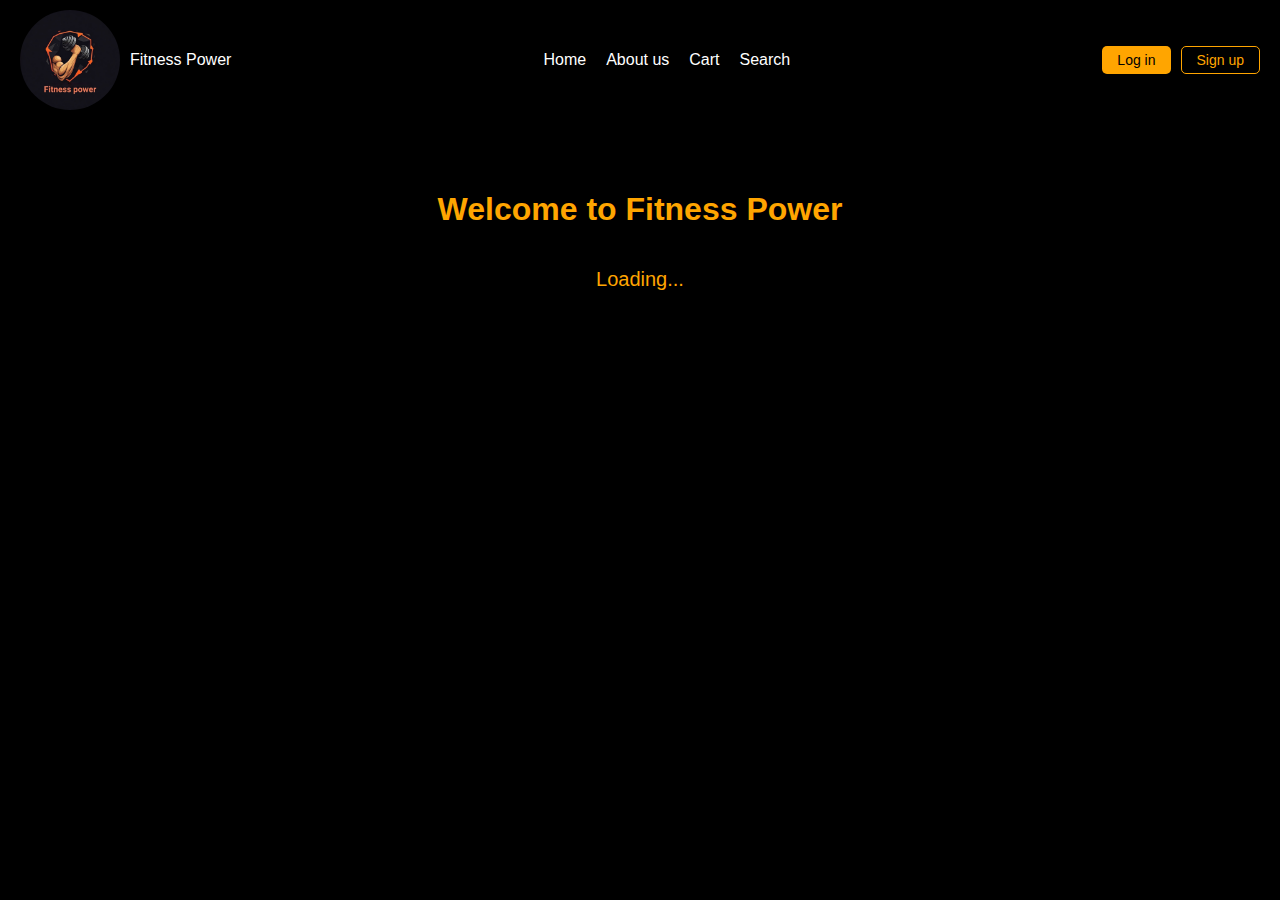
<file: index.html>
<!DOCTYPE html>
<html lang="en">
  <head>
    <meta charset="UTF-8" />
    <meta name="viewport" content="width=device-width, initial-scale=1.0" />
    <link rel="stylesheet" href="./css/index.css" />
    <title>Fitness Power - Full App</title>
  </head>
  <body>
    <!-- الشريط العلوي -->
    <header class="navbar">
      <div class="logo">
        <img src="./image/IMG-20241125-WA0006.jpg" alt="Fitness Power" />
        <span>Fitness Power</span>
      </div>
      <nav>
        <a href="/" onclick="showHome()">Home</a>
        <a href="/about.html">About us</a>
        <a href="/cart.html">Cart</a>
        <a href="/search.html">Search</a>
      </nav>
      <div class="buttons" id="auth-buttons">
        <button class="login-btn" onclick="showLogin()">Log in</button>
        <button class="signin-btn" onclick="showRegister()">Sign up</button>
      </div>
      <div class="buttons hidden" id="user-buttons">
        <a class="profile-btn" href="./profile.html">Profile</a>
        <button class="logout-btn" onclick="handleLogout()">Log out</button>
      </div>
    </header>

    <!-- الصفحة الرئيسية -->
    <main class="home-container" id="home-container">
      <h1>Welcome to Fitness Power</h1>
      <div class="category-container"></div>
      <div class="loading" id="loading">Loading...</div>
    </main>

    <!-- Login Form -->
    <main class="container hidden" id="login-container">
      <p>
        Don't have an account? <a href="#" onclick="showRegister()">Sign up</a>
      </p>
      <h1>Log in</h1>
      <form id="login-form">
        <div class="input-group">
          <input
            type="text"
            id="login-email"
            placeholder="Email"
            autocomplete="email"
            required
          />
        </div>
        <div class="input-group">
          <input
            type="password"
            id="login-password"
            placeholder="Password"
            required
          />
        </div>
        <p class="error-message" id="login-error"></p>
        <span class="loading" id="loading2">Loading...</span>
        <button type="submit" class="btn">Log in</button>
      </form>
    </main>

    <!-- Sign Up Form -->
    <main class="container hidden" id="register-container">
      <p>
        Already have an account? <a href="#" onclick="showLogin()">Log in</a>
      </p>
      <h1>Sign in</h1>
      <form id="register-form">
        <div class="input-group">
          <input
            type="text"
            id="register-username"
            placeholder="Full Name"
            required
            minlength="3"
            maxlength="50"
          />
        </div>
        <div class="input-group">
          <input
            type="email"
            id="register-email"
            placeholder="Email Address"
            required
            minlength="5"
            maxlength="255"
          />
        </div>
        <div class="input-group">
          <input
            type="password"
            id="register-password"
            placeholder="Password"
            required
            minlength="6"
          />
        </div>
        <div class="input-group">
          <input
            type="password"
            id="register-confirm-password"
            placeholder="Confirm Password"
            required
            minlength="6"
          />
        </div>
        <div class="input-group">
          <input
            type="text"
            id="register-phone"
            placeholder="Phone Number"
            required
            pattern="\d{10,15}"
          />
        </div>
        <div class="input-group">
          <input
            type="text"
            id="register-address"
            placeholder="Address"
            required
          />
        </div>
        <p class="error-message" id="register-error"></p>
        <div class="loading" id="loading3">Loading...</div>
        <button type="submit" class="btn">Sign in</button>
      </form>
    </main>

    <script type="module" src="./js/index.js"></script>
    <script>
      function showHome() {
        document.getElementById("home-container").classList.remove("hidden");
        document.getElementById("login-container").classList.add("hidden");
        document.getElementById("register-container").classList.add("hidden");
      }

      function showLogin() {
        document.getElementById("home-container").classList.add("hidden");
        document.getElementById("login-container").classList.remove("hidden");
        document.getElementById("register-container").classList.add("hidden");
      }

      function showRegister() {
        document.getElementById("home-container").classList.add("hidden");
        document.getElementById("login-container").classList.add("hidden");
        document
          .getElementById("register-container")
          .classList.remove("hidden");
      }

      function handleLogout() {
        localStorage.removeItem("token");
        updateAuthButtons();
        showHome();
      }

      function updateAuthButtons() {
        const token = localStorage.getItem("token");
        if (token) {
          document.getElementById("auth-buttons").classList.add("hidden");
          document.getElementById("user-buttons").classList.remove("hidden");
        } else {
          document.getElementById("auth-buttons").classList.remove("hidden");
          document.getElementById("user-buttons").classList.add("hidden");
        }
      }

      function checkUrlForProductDetails() {
        const urlParams = new URLSearchParams(window.location.search);
        const productId = urlParams.get("productId");
        const categoryId = urlParams.get("categoryId");
        if (productId) {
          import("./js/index.js").then((module) => {
            module.showProductDetails(productId, categoryId);
          });
        } else {
          import("./js/index.js").then((module) => {
            module.showCategories();
          });
        }
      }

      window.addEventListener("DOMContentLoaded", checkUrlForProductDetails);
      window.addEventListener("DOMContentLoaded", updateAuthButtons);
    </script>
  </body>
</html>
</file>
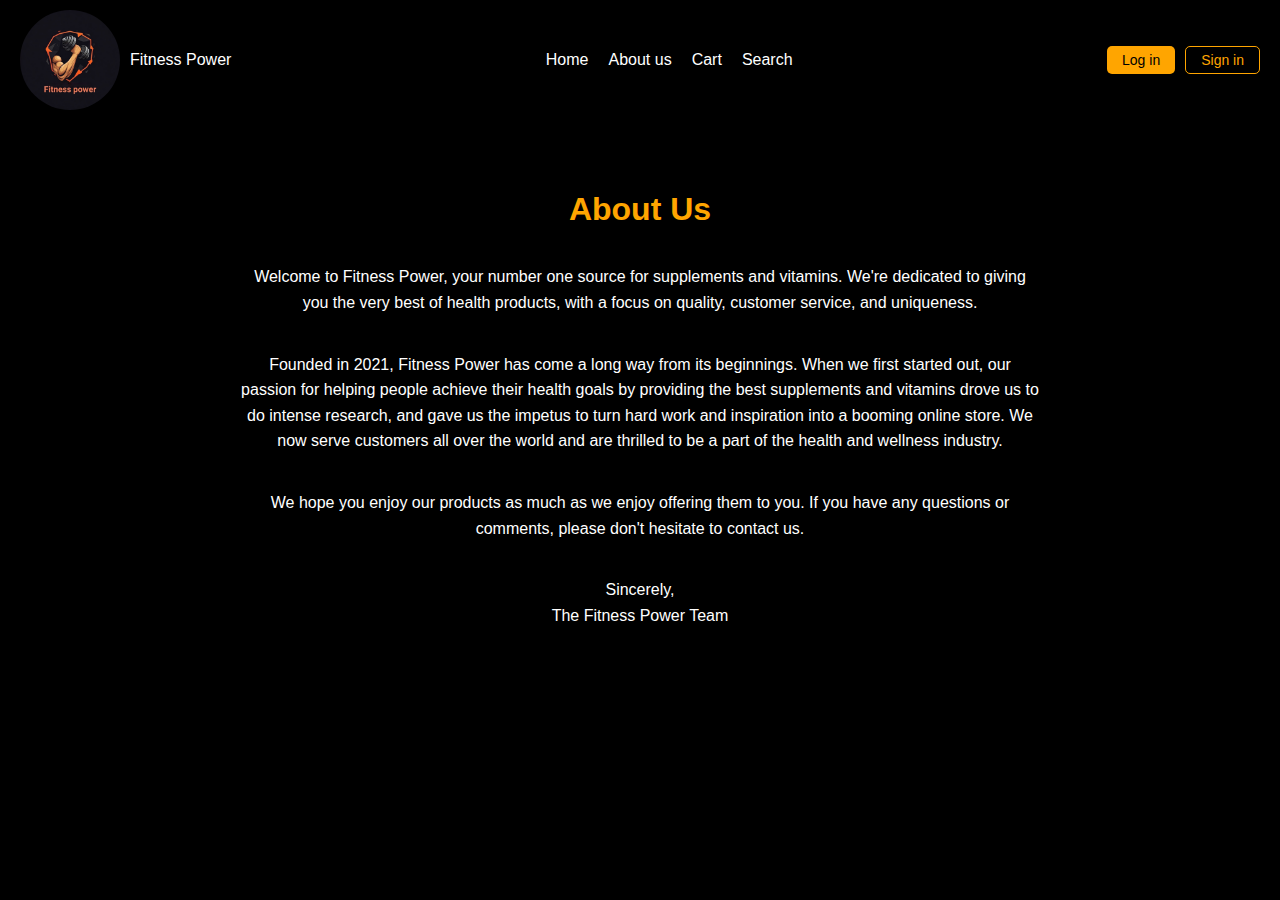
<file: about.html>
<!DOCTYPE html>
<html lang="en">
  <head>
    <meta charset="UTF-8" />
    <meta name="viewport" content="width=device-width, initial-scale=1.0" />
    <link rel="stylesheet" href="./css/about.css" />
    <link rel="stylesheet" href="./css/index.css" />
    <title>About Us - Fitness Power</title>
  </head>
  <body>
    <header class="navbar">
      <div class="logo">
        <img src="./image/IMG-20241125-WA0006.jpg" alt="Fitness Power" />
        <span>Fitness Power</span>
      </div>
      <nav>
        <a href="/" onclick="showHome()">Home</a>
        <a href="/about.html">About us</a>
        <a href="/cart.html">Cart</a>
        <a href="/search.html">Search</a>
      </nav>
      <div class="buttons">
        <button class="login-btn" onclick="showLogin()">Log in</button>
        <button class="signin-btn" onclick="showRegister()">Sign in</button>
      </div>
    </header>
    <main class="about-container">
      <h1>About Us</h1>
      <p>
        Welcome to Fitness Power, your number one source for supplements and
        vitamins. We're dedicated to giving you the very best of health
        products, with a focus on quality, customer service, and uniqueness.
      </p>
      <p>
        Founded in 2021, Fitness Power has come a long way from its beginnings.
        When we first started out, our passion for helping people achieve their
        health goals by providing the best supplements and vitamins drove us to
        do intense research, and gave us the impetus to turn hard work and
        inspiration into a booming online store. We now serve customers all over
        the world and are thrilled to be a part of the health and wellness
        industry.
      </p>
      <p>
        We hope you enjoy our products as much as we enjoy offering them to you.
        If you have any questions or comments, please don't hesitate to contact
        us.
      </p>
      <p>Sincerely, <br />The Fitness Power Team</p>
    </main>
  </body>
</html>
</file>
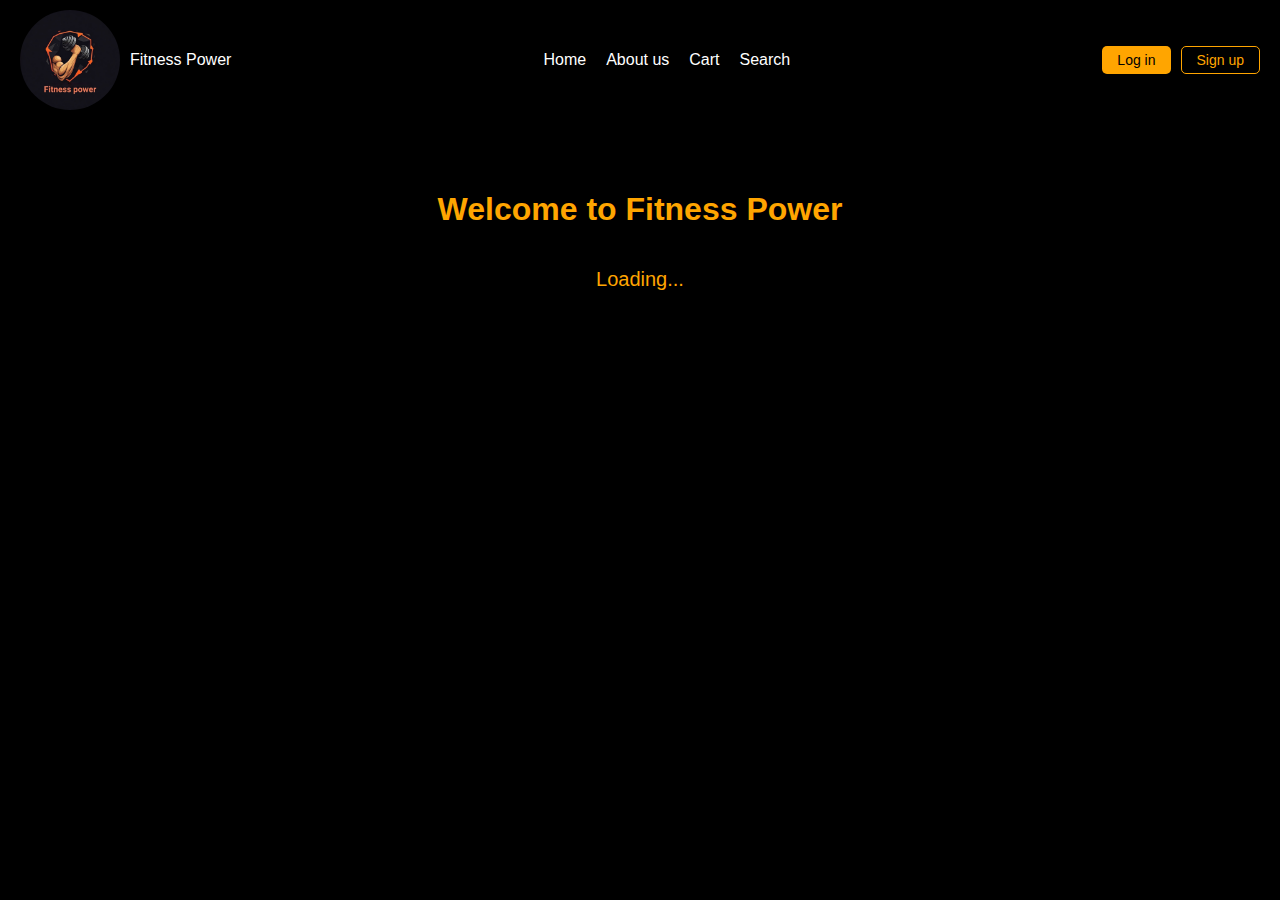
<file: cart.html>
<!DOCTYPE html>
<html lang="en">
  <head>
    <meta charset="UTF-8" />
    <meta name="viewport" content="width=device-width, initial-scale=1.0" />
    <title>Cart</title>
    <link rel="stylesheet" href="css/index.css" />
    <link rel="stylesheet" href="css/cart.css" />
  </head>
  <body>
    <header class="navbar">
      <div class="logo">
        <img src="./image/IMG-20241125-WA0006.jpg" alt="Fitness Power" />
        <span>Fitness Power</span>
      </div>
      <nav>
        <a href="/" onclick="showHome()">Home</a>
        <a href="/about.html">About us</a>
        <a href="/cart.html">Cart</a>
        <a href="/search.html">Search</a>
      </nav>
      <div class="buttons hidden" id="user-buttons">
        <a class="profile-btn" href="./profile.html">Profile</a>
        <button class="logout-btn" onclick="handleLogout()">Log out</button>
      </div>
    </header>

    <main class="cart-container">
      <h1>Your Cart</h1>
      <div class="loading" id="loading">Loading...</div>
      <div class="cart-items" id="cart-items"></div>
      <div class="cart-summary">
        <p>Total Price: <span id="total-price">$0.00</span></p>
        <button class="btn" onclick="checkout()">Checkout</button>
        <button class="btn clear-cart-btn" onclick="clearCart()">
          Clear Cart
        </button>
      </div>
    </main>

    <script type="module" src="js/cart.js"></script>
    <script>
      function handleLogout() {
        localStorage.removeItem("token");
        window.location.href = "/";
      }

      function updateAuthButtons() {
        const token = localStorage.getItem("token");
        if (token) {
          document.getElementById("user-buttons").classList.remove("hidden");
        } else {
          window.location.href = "/login.html";
        }
      }

      window.addEventListener("DOMContentLoaded", updateAuthButtons);
    </script>
  </body>
</html>
</file>
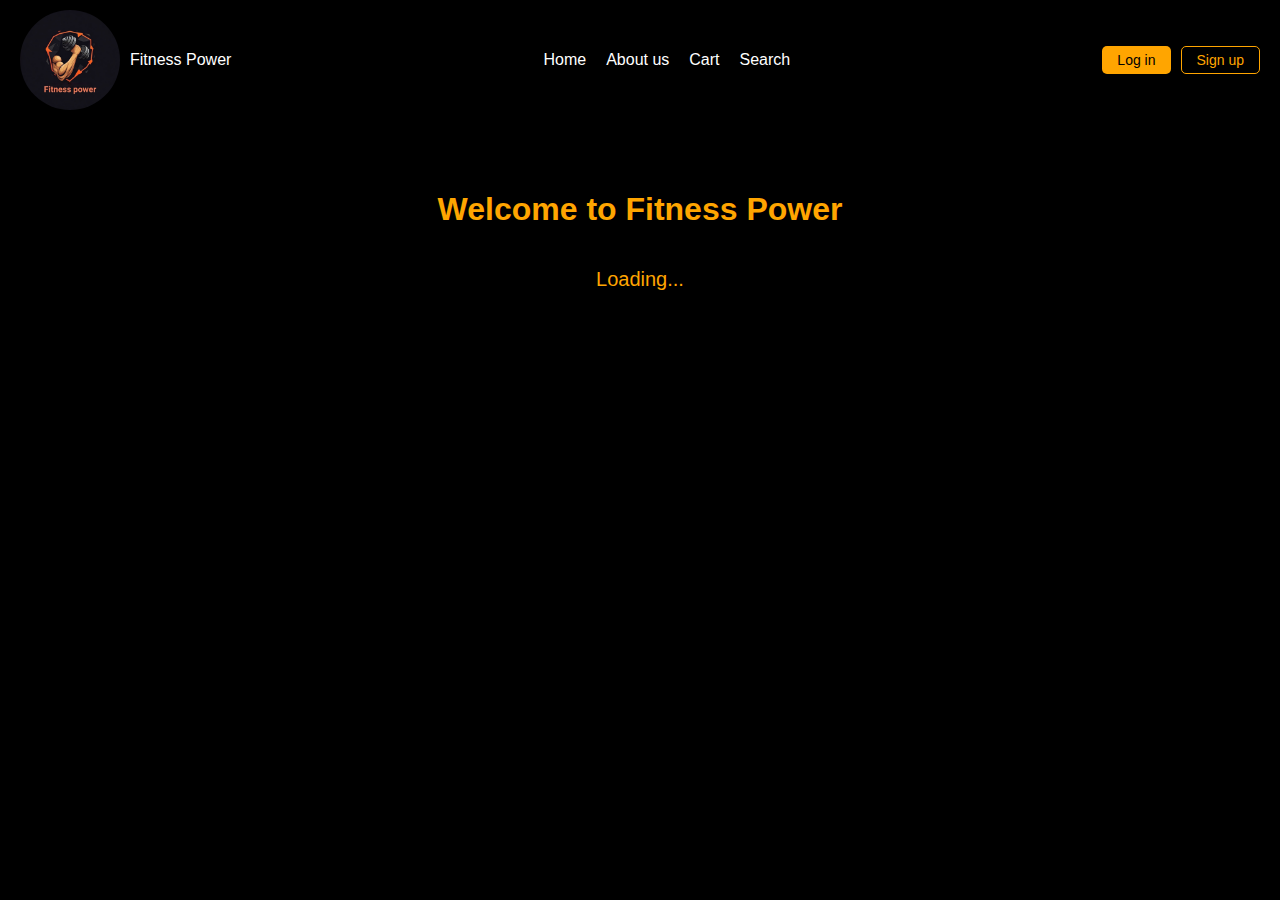
<file: dashboard.html>
<!DOCTYPE html>
<html lang="en">
  <head>
    <meta charset="UTF-8" />
    <meta name="viewport" content="width=device-width, initial-scale=1.0" />
    <title>Dashboard</title>
    <link rel="stylesheet" href="css/dashboard.css" />
  </head>
  <body>
    <header>
      <h1>Dashboard</h1>
    </header>
    <main>
      <section id="user-info">
        <h2>User Information</h2>
        <div id="user-details"></div>
      </section>
      <section id="products">
        <h2>Products</h2>
        <div id="product-list"></div>
      </section>
      <section id="orders">
        <h2>Orders</h2>
        <div id="order-list"></div>
      </section>
      <section id="add-product">
        <h2>Add New Product</h2>
        <form id="add-product-form" onsubmit="addProduct(event)">
          <label for="product-title">Title:</label>
          <input type="text" id="product-title" name="title" required />

          <label for="product-image">Image:</label>
          <input
            type="file"
            id="product-image"
            name="image"
            accept="image/*"
            required
          />

          <label for="product-category">Category:</label>
          <select id="product-category" name="category" required>
            <option value="">Loading categories...</option>
          </select>

          <label for="product-price">Price:</label>
          <input type="number" id="product-price" name="price" required />

          <label for="product-brand">Brand:</label>
          <input type="text" id="product-brand" name="brand" required />

          <label for="product-nutritional-value">Nutritional Value:</label>
          <input
            type="text"
            id="product-nutritional-value"
            name="nutritionalValue"
            required
          />

          <button type="submit">Add Product</button>
        </form>
      </section>
      <div
        id="loading"
        style="display: none; text-align: center; color: orange"
      >
        Loading...
      </div>
    </main>
    <script src="js/dashboard.js" type="module"></script>
  </body>
</html>
</file>
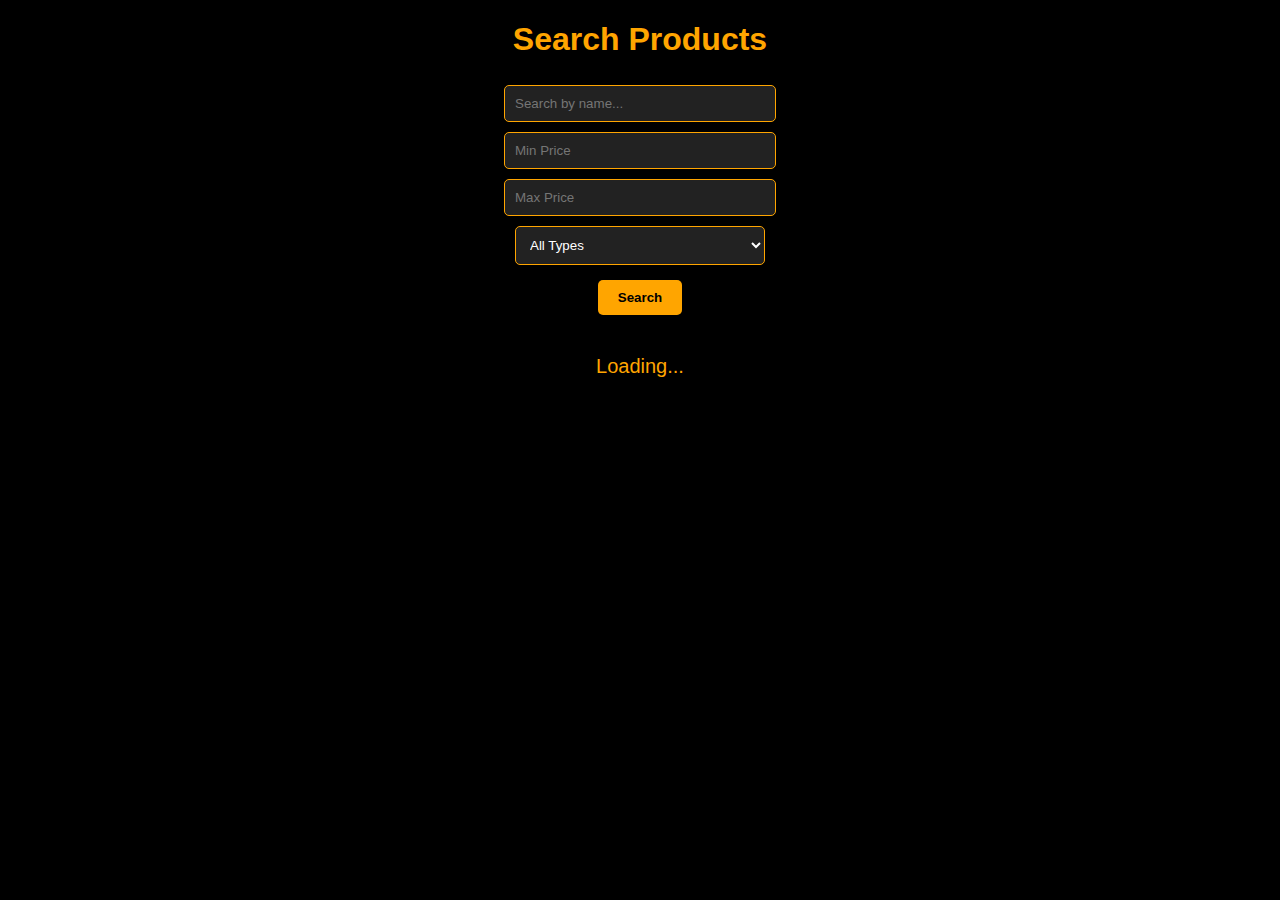
<file: search.html>
<!DOCTYPE html>
<html lang="en">
  <head>
    <meta charset="UTF-8" />
    <meta name="viewport" content="width=device-width, initial-scale=1.0" />
    <title>Product Search</title>
    <link rel="stylesheet" href="./css/search.css" />
    <link rel="stylesheet" href="./css/index.css" />
  </head>
  <body onload="populateTypes()">
    <h1>Search Products</h1>
    <div class="search-container">
      <input type="text" id="keyword" placeholder="Search by name..." />
      <input type="number" id="minPrice" placeholder="Min Price" />
      <input type="number" id="maxPrice" placeholder="Max Price" />
      <select id="type">
        <option value="all">All Types</option>
        <option value="supplement">Supplements</option>
        <option value="vitamin">Vitamins</option>
      </select>
      <button onclick="searchProducts()">Search</button>
    </div>
    <div class="results" id="results"></div>
    <div class="loading" id="loading">Loading...</div>
    <script type="module" src="./js/search.js"></script>
  </body>
</html>
</file>
<file: css/index.css>
body {
  margin: 0;
  padding: 0;
  font-family: Arial, sans-serif;
  background-color: black;
  color: white;
}

.navbar {
  display: flex;
  justify-content: space-between;
  align-items: center;
  padding: 10px 20px;
  background-color: black;
}

.navbar .logo {
  display: flex;
  align-items: center;
  gap: 10px;
}

.navbar .logo img {
  width: 100px;
  height: 100px;
  border-radius: 50%;
}

.navbar nav {
  display: flex;
  gap: 20px;
}

.navbar nav a {
  text-decoration: none;
  color: white;
  font-size: 16px;
}

.navbar .buttons {
  display: flex;
  gap: 10px;
}

.navbar .login-btn,
.navbar .signin-btn {
  padding: 5px 15px;
  border: none;
  border-radius: 5px;
  cursor: pointer;
  font-size: 14px;
}

.navbar .login-btn {
  background-color: orange;
  color: black;
}

.navbar .signin-btn {
  background-color: transparent;
  border: 1px solid orange;
  color: orange;
}

.navbar .profile-btn,
.navbar .logout-btn {
  padding: 5px 15px;
  border: none;
  border-radius: 5px;
  cursor: pointer;
  font-size: 14px;
}

.navbar .profile-btn {
  background-color: transparent;
  border: 1px solid orange;
  color: orange;
}

.navbar .logout-btn {
  background-color: orange;
  color: black;
}

/* حاوية الصفحة الرئيسية */
.home-container {
  display: flex;
  flex-direction: column;
  align-items: center;
  justify-content: center;
  padding: 50px 20px;
}

.home-container h1 {
  margin-bottom: 20px;
  font-size: 2rem;
  color: orange;
}

.category-container {
  display: flex;
  flex-wrap: wrap;
  justify-content: center;
  gap: 10px;
}

.card {
  background-color: #222;
  height: 300px;
  padding: 15px;
  border-radius: 8px;
  text-align: center;
  width: 270px;
  color: white;
  margin: 5px;
}

.card img {
  width: 100%;
  height: 60%;
  border-radius: 5px;
}

.details {
  height: 38%;
  margin-top: 10px;
  display: flex;
  flex-direction: column;
  justify-content: end;
  align-items: center;
}

.details h3 {
  margin: 2px 0;
}

.details p {
  font-size: 14px;
}

.details a {
  padding: 8px 15px;
  margin-top: auto;
  margin-bottom: 2px;
  background-color: orange;
  border: none;
  border-radius: 5px;
  cursor: pointer;
  color: black;
  font-weight: bold;
}

.details a:hover {
  background-color: #ff8500;
}

/* حاوية تسجيل الدخول */
.container {
  display: flex;
  flex-direction: column;
  align-items: center;
  margin-top: 50px;
}

.container p {
  font-size: 14px;
  color: #aaa;
}

.container p a {
  color: orange;
  text-decoration: none;
}

.container h1 {
  margin: 10px 0;
}

form {
  display: flex;
  flex-direction: column;
  align-items: center;
  justify-content: center;
  gap: 20px;
  width: 300px;
  margin-top: 20px;
}

.input-group {
  width: 100%;
  display: flex;
  flex-direction: column;
  align-items: center;
  justify-content: center;
}

.input-group input {
  width: 90%;
  padding: 10px;
  border: 1px solid orange;
  border-radius: 5px;
  background-color: black;
  color: white;
}

.input-group .toggle-password {
  right: 10px;
  top: 50%;
  background: none;
  border: none;
  cursor: pointer;
  color: white;
}

.btn {
  width: 100%;
  padding: 10px;
  background-color: orange;
  border: none;
  border-radius: 5px;
  font-size: 16px;
  font-weight: bold;
  color: black;
  cursor: pointer;
}

.btn:hover {
  background-color: #ff8500;
}

.hidden {
  display: none !important;
}

.back-arrow {
  cursor: pointer;
  color: orange;
  font-size: 18px;
  margin-bottom: 20px;
  display: flex;
  align-items: center;
}

.back-arrow:hover {
  color: #ff8500;
}

.back-arrow-container {
  display: flex;
  justify-content: center;
  margin-bottom: 10px;
}

.product-details-container {
  display: flex;
  flex-direction: column;
  align-items: center;
  justify-content: center;
  padding: 50px 20px;
}

.product-header {
  display: flex;
  flex-wrap: nowrap;
  align-items: flex-start;
  gap: 20px;
  height: auto;
}

.product-header img {
  max-width: 350px;
  width: 100%;
  height: auto;
  border-radius: 10px;
  flex-shrink: 0;
}

.product-details {
  flex-grow: 1;
}

.product-details h1 {
  font-size: 28px;
  color: orange;
}

.product-details ul {
  list-style: none;
  padding: 0;
}

.product-details ul li {
  margin-bottom: 10px;
  font-size: 16px;
}

.product-details .price {
  font-size: 24px;
  color: orange;
  margin-top: 10px;
  font-weight: bold;
}

.product-details .btn {
  display: inline-block;
  margin-top: 20px;
  padding: 10px 20px;
  background-color: orange;
  color: black;
  text-transform: uppercase;
  font-weight: bold;
  text-decoration: none;
  border-radius: 5px;
  cursor: pointer;
}

.product-details .btn:hover {
  background-color: #ff8500;
}

.loading {
  display: none;
  font-size: 20px;
  color: orange;
  text-align: center;
  margin-top: 20px;
}
</file>
<file: css/about.css>
.about-container {
  display: flex;
  flex-direction: column;
  align-items: center;
  justify-content: center;
  padding: 50px 20px;
  max-width: 800px;
  margin: auto;
}

.about-container h1 {
  color: orange;
  margin-bottom: 20px;
}

.about-container p {
  font-size: 16px;
  line-height: 1.6;
  margin-bottom: 20px;
  text-align: center;
}
</file>
<file: css/cart.css>
.cart-container {
  display: flex;
  flex-direction: column;
  align-items: center;
  padding: 50px 20px;
}

.cart-items {
  width: 100%;
  max-width: 800px;
  margin-bottom: 20px;
}

.cart-item {
  display: flex;
  justify-content: space-between;
  align-items: center;
  padding: 10px;
  border-bottom: 1px solid #ccc;
}

.cart-item img {
  width: 100px;
  height: 100px;
  border-radius: 5px;
}

.cart-item-details {
  flex-grow: 1;
  margin-left: 20px;
}

.cart-item-details h3 {
  margin: 0;
  font-size: 18px;
}

.cart-item-details p {
  margin: 5px 0;
}

.cart-item-actions {
  display: flex;
  align-items: center;
  gap: 10px;
}

.cart-item-actions input {
  width: 50px;
  padding: 5px;
  text-align: center;
}

.cart-item-actions button {
  padding: 5px 10px;
  border: none;
  border-radius: 5px;
  cursor: pointer;
  font-size: 14px;
}

.cart-item-actions .update-btn {
  background-color: #4caf50; /* Green */
  color: white;
}

.cart-item-actions .update-btn:hover {
  background-color: #45a049;
}

.cart-item-actions .remove-btn {
  background-color: #f44336; /* Red */
  color: white;
}

.cart-item-actions .remove-btn:hover {
  background-color: #d32f2f;
}

.cart-summary {
  width: 100%;
  max-width: 800px;
  display: flex;
  justify-content: space-between;
  align-items: center;
  padding: 10px;
  border-top: 1px solid #ccc;
}

.cart-summary p {
  margin: 0;
  font-size: 18px;
}

.cart-summary .btn {
  padding: 10px 20px;
  background-color: orange;
  color: black;
  border: none;
  border-radius: 5px;
  cursor: pointer;
  margin-right: 10px;
}

.cart-summary .btn:hover {
  background-color: #ff8500;
}

.cart-summary .clear-cart-btn {
  background-color: #f44336; /* Red */
  color: white;
}

.cart-summary .clear-cart-btn:hover {
  background-color: #d32f2f;
}
</file>
<file: css/dashboard.css>
/* Updated styles to match index.css */
body {
  margin: 0;
  padding: 0;
  font-family: Arial, sans-serif;
  background-color: black;
  color: white;
}

header {
  background-color: black;
  color: orange;
  padding: 1rem;
  text-align: center;
  font-size: 1.5rem;
  font-weight: bold;
}

main {
  padding: 2rem;
  max-width: 1200px;
  margin: 0 auto;
}

section {
  margin-bottom: 2rem;
  background: #222;
  padding: 1.5rem;
  border-radius: 8px;
  box-shadow: 0 4px 6px rgba(0, 0, 0, 0.1);
  color: white;
}

h2 {
  border-bottom: 2px solid orange;
  padding-bottom: 0.5rem;
  font-size: 1.25rem;
  color: orange;
}

button {
  background-color: orange;
  color: black;
  border: none;
  padding: 0.5rem 1rem;
  border-radius: 4px;
  cursor: pointer;
  font-size: 1rem;
}

button:hover {
  background-color: #ff8500;
}

/* Order Card Styles */
.order-card {
  background-color: #f9f9f9;
  border: 1px solid #ddd;
  border-radius: 8px;
  box-shadow: 0 4px 6px rgba(0, 0, 0, 0.1);
  margin: 16px 0;
  padding: 16px;
  transition: transform 0.2s, box-shadow 0.2s;
}

.order-card:hover {
  transform: translateY(-4px);
  box-shadow: 0 6px 10px rgba(0, 0, 0, 0.15);
}

.card-header {
  border-bottom: 1px solid #ddd;
  margin-bottom: 12px;
  padding-bottom: 8px;
  font-size: 1.2em;
  font-weight: bold;
  color: #333;
}

.card-body {
  font-size: 1em;
  color: #555;
}

.order-total span,
.order-status span {
  font-weight: bold;
  color: #000;
}

#product-list {
  display: flex !important;
  flex-wrap: wrap !important;
  list-style: none;
  padding: 0;
  margin: 12px 0 0;
}

.card {
  background-color: #fff;
  border: 1px solid #eee;
  border-radius: 4px;
  margin: 10px;
  padding: 8px;
  box-shadow: 0 2px 4px rgba(0, 0, 0, 0.05);
}

.product-name {
  font-weight: bold;
  color: #333;
}

.product-quantity,
.product-price {
  font-size: 0.9em;
  color: #666;
}

/* Card Styles */
.card {
  background-color: #222;
  border: 1px solid orange;
  border-radius: 8px;
  box-shadow: 0 4px 6px rgba(0, 0, 0, 0.1);
  overflow: hidden;
  transition: transform 0.2s, box-shadow 0.2s;
  width: 250px;
  text-align: center;
  color: white;
}

.card img {
  width: 100%;
  height: 200px;
  object-fit: cover;
}

.card .details {
  padding: 10px;
}

.card h3 {
  font-size: 1.2rem;
  margin: 10px 0;
  color: orange;
}

.card a {
  display: inline-block;
  margin-top: 10px;
  padding: 8px 12px;
  background-color: orange;
  color: black;
  text-decoration: none;
  border-radius: 4px;
  font-weight: bold;
}

.card a:hover {
  background-color: #ff8500;
}

.card:hover {
  transform: translateY(-4px);
  box-shadow: 0 6px 10px rgba(0, 0, 0, 0.15);
}

/* New Product Form Styles */
#add-product {
  margin-top: 2rem;
}

#add-product-form {
  display: flex;
  flex-direction: column;
  gap: 1rem;
}

#add-product-form label {
  font-weight: bold;
  color: orange;
}

#add-product-form input {
  padding: 0.5rem;
  border: 1px solid #ddd;
  border-radius: 4px;
  font-size: 1rem;
}

#add-product-form button {
  align-self: flex-start;
}

/* Responsive adjustments */
@media (max-width: 768px) {
  main {
    padding: 1rem;
  }

  section {
    padding: 1rem;
  }

  h2 {
    font-size: 1rem;
  }
}
</file>
<file: css/search.css>
body {
  font-family: Arial, sans-serif;
  margin: 0;
  padding: 20px;
  display: flex;
  justify-content: center;
  flex-direction: column;
  align-items: center;
}

h1 {
  color: orange;
  text-align: center;
}

.search-container {
  display: flex;
  flex-direction: column;
  align-items: center;
  margin-bottom: 20px;
  width: 40%;
}

.search-container input,
.search-container select {
  margin: 5px;
  padding: 10px;
  width: 250px;
  border: 1px solid orange;
  border-radius: 5px;
  background-color: #222;
  color: white;
}

.search-container button {
  padding: 10px 20px;
  margin-top: 10px;
  border: none;
  border-radius: 5px;
  background-color: orange;
  color: black;
  font-weight: bold;
  cursor: pointer;
}

.search-container button:hover {
  background-color: #ff8500;
}
.results {
  display: flex;
  flex-wrap: wrap;
  gap: 20px;
  justify-content: center;
}
</file>
